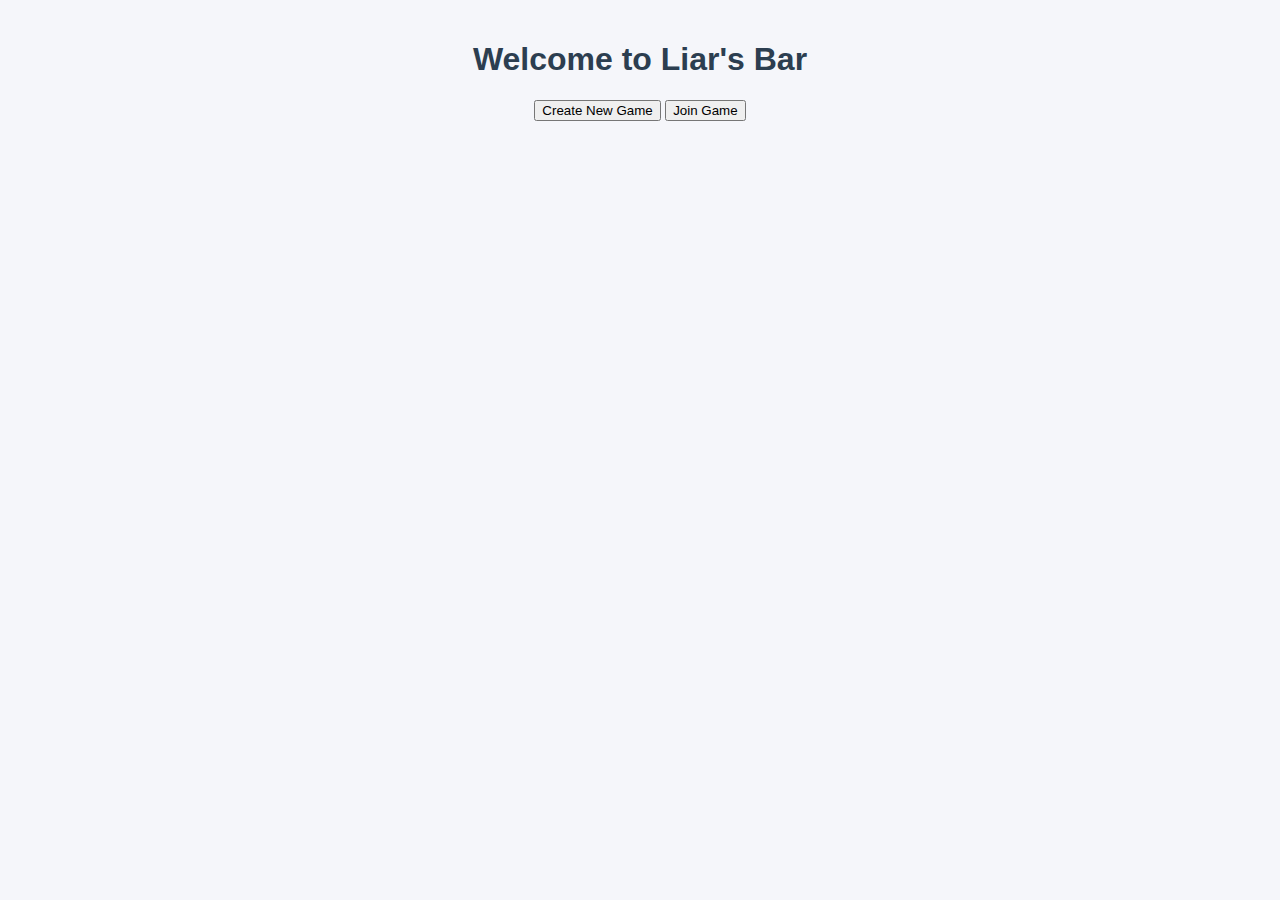
<file: templates/index.html>
<!DOCTYPE html>
<html>
<head>
    <title>Liar's Bar - Home</title>
    <link rel="stylesheet" href="/static/styles.css">
</head>
<body>
    <div class="container">
        <h1>Welcome to Liar's Bar</h1>
        <div class="menu-buttons">
            <button onclick="createGame()">Create New Game</button>
            <button onclick="joinGame()">Join Game</button>
        </div>
    </div>

    <script>
        function createGame() {
            const gameCode = Math.random().toString(36).substring(2, 8).toUpperCase();
            window.location.href = `/game/${gameCode}`;
        }

        function joinGame() {
            const code = prompt("Enter game code:");
            if (code) {
                window.location.href = `/game/${code.toUpperCase()}`;
            }
        }
    </script>
</body>
</html>
</file>
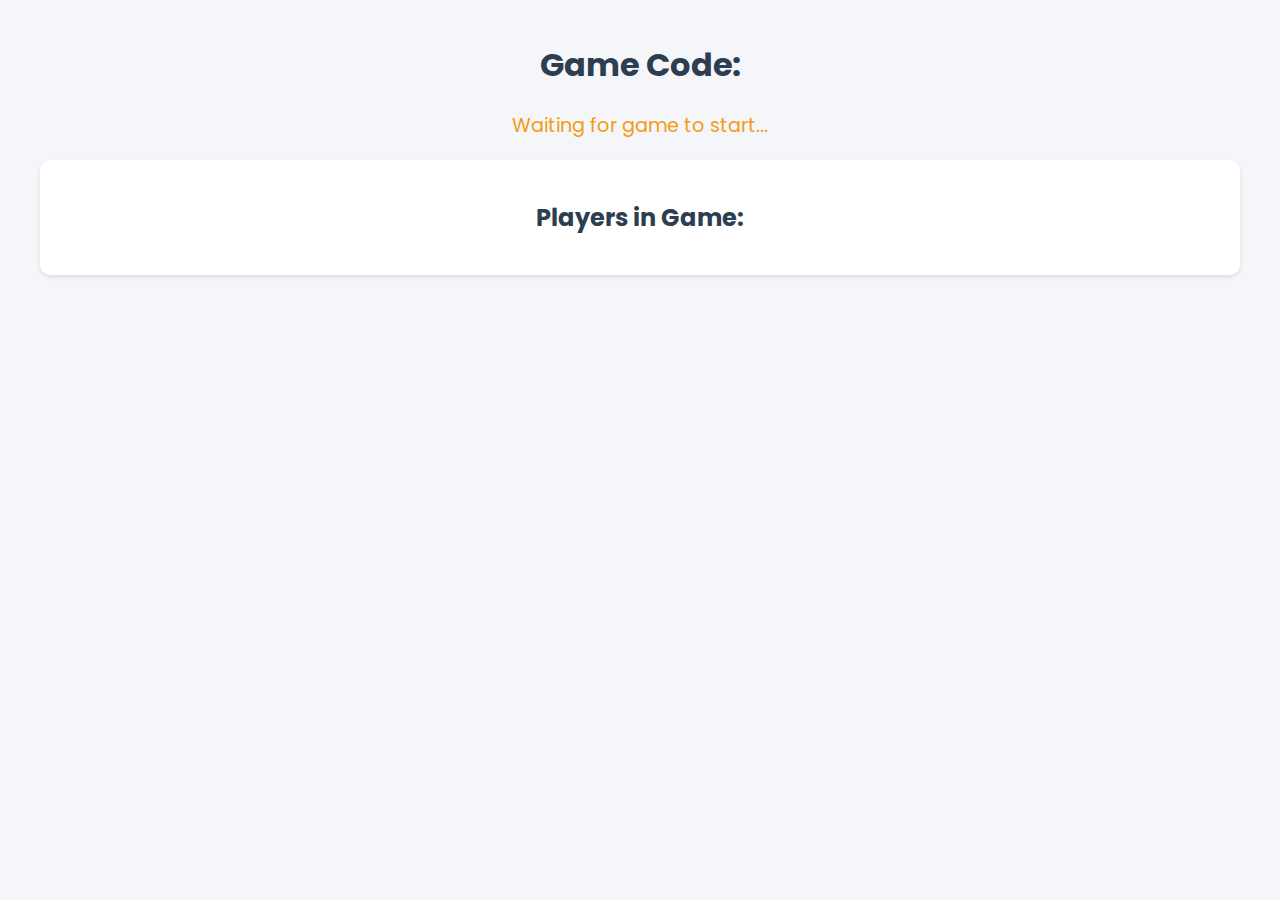
<file: templates/game.html>
<!DOCTYPE html>
<html>
<head>
    <title>Liar's Bar - Card Game</title>
    <link href="https://fonts.googleapis.com/css2?family=Poppins:wght@400;600&display=swap" rel="stylesheet">
    <link rel="stylesheet" href="/static/styles.css">
</head>
<body>
    <div class="container">
        <h1>Game Code: <span id="game-code"></span></h1>
        
        <!-- Waiting Room -->
        <div id="waiting-room">
            <div class="status-message" id="required-card">Waiting for game to start...</div>
            <div class="players-section">
                <h2>Players in Game:</h2>
                <div id="players-list"></div>
            </div>
            <button id="start-game" class="action-button" style="display: none;">Start Game</button>
        </div>

        <!-- Game Area (Initially Hidden) -->
        <div id="game-area" style="display: none;">
            <div class="game-status">
                <div id="turn-indicator">Current Turn: <span id="current-player"></span></div>
                <div id="current-required">Required Card: <span id="required-type"></span></div>
            </div>
            
            <div class="cards-section">
                <h2>Your Cards</h2>
                <div id="cards-container"></div>
            </div>
            
            <div class="game-controls">
                <button id="play-selected" class="action-button" disabled>Play Selected Cards</button>
            </div>
        </div>
    </div>

    <script>
        const gameCode = "{{ code }}";
        const playerId = localStorage.getItem('playerId') || crypto.randomUUID();
        localStorage.setItem('playerId', playerId);
    </script>
    <script src="/static/game.js"></script>
</body>
</html>
</file>
<file: static/styles.css>
:root {
    --primary-color: #4a90e2;
    --secondary-color: #f39c12;
    --background-color: #f5f6fa;
    --card-color: #fff;
    --card-selected: #e3f2fd;
    --heart-color: #e74c3c;
    --text-color: #2c3e50;
}

body {
    font-family: 'Poppins', sans-serif;
    background: var(--background-color);
    margin: 0;
    padding: 0;
    color: var(--text-color);
}

.container {
    max-width: 1200px;
    margin: 0 auto;
    padding: 20px;
    text-align: center;
}

.status-message {
    font-size: 1.2em;
    color: #f39c12;
    margin: 20px 0;
}

.players-section {
    background: white;
    border-radius: 10px;
    padding: 20px;
    margin: 20px 0;
    box-shadow: 0 2px 4px rgba(0,0,0,0.1);
}

#players-list {
    display: flex;
    flex-wrap: wrap;
    justify-content: center;
    gap: 20px;
    margin-top: 20px;
}

.player {
    background: #f5f6fa;
    padding: 15px 25px;
    border-radius: 8px;
    display: flex;
    align-items: center;
    gap: 10px;
}

.action-button {
    background: #4CAF50;
    color: white;
    border: none;
    padding: 12px 24px;
    border-radius: 5px;
    font-size: 1.1em;
    cursor: pointer;
    transition: all 0.3s ease;
}

.action-button:hover {
    transform: translateY(-2px);
    box-shadow: 0 4px 8px rgba(0,0,0,0.2);
}

.action-button:disabled {
    background: #cccccc;
    cursor: not-allowed;
    transform: none;
    box-shadow: none;
}

/* Game area styles */
.game-status {
    background: white;
    padding: 15px;
    border-radius: 10px;
    margin-bottom: 20px;
    box-shadow: 0 2px 4px rgba(0,0,0,0.1);
}

.cards-section {
    margin: 20px 0;
}

#cards-container {
    display: flex;
    justify-content: center;
    gap: 20px;
    padding: 20px;
    flex-wrap: wrap;
}

.card {
    width: 120px;
    height: 180px;
    background: white;
    border-radius: 10px;
    box-shadow: 0 4px 8px rgba(0,0,0,0.1);
    cursor: pointer;
    transition: all 0.3s ease;
    display: flex;
    align-items: center;
    justify-content: center;
    font-size: 2em;
}

.card:hover {
    transform: translateY(-10px);
    box-shadow: 0 8px 16px rgba(0,0,0,0.2);
}

.card.selected {
    border: 3px solid #4CAF50;
    transform: translateY(-10px);
}
</file>
